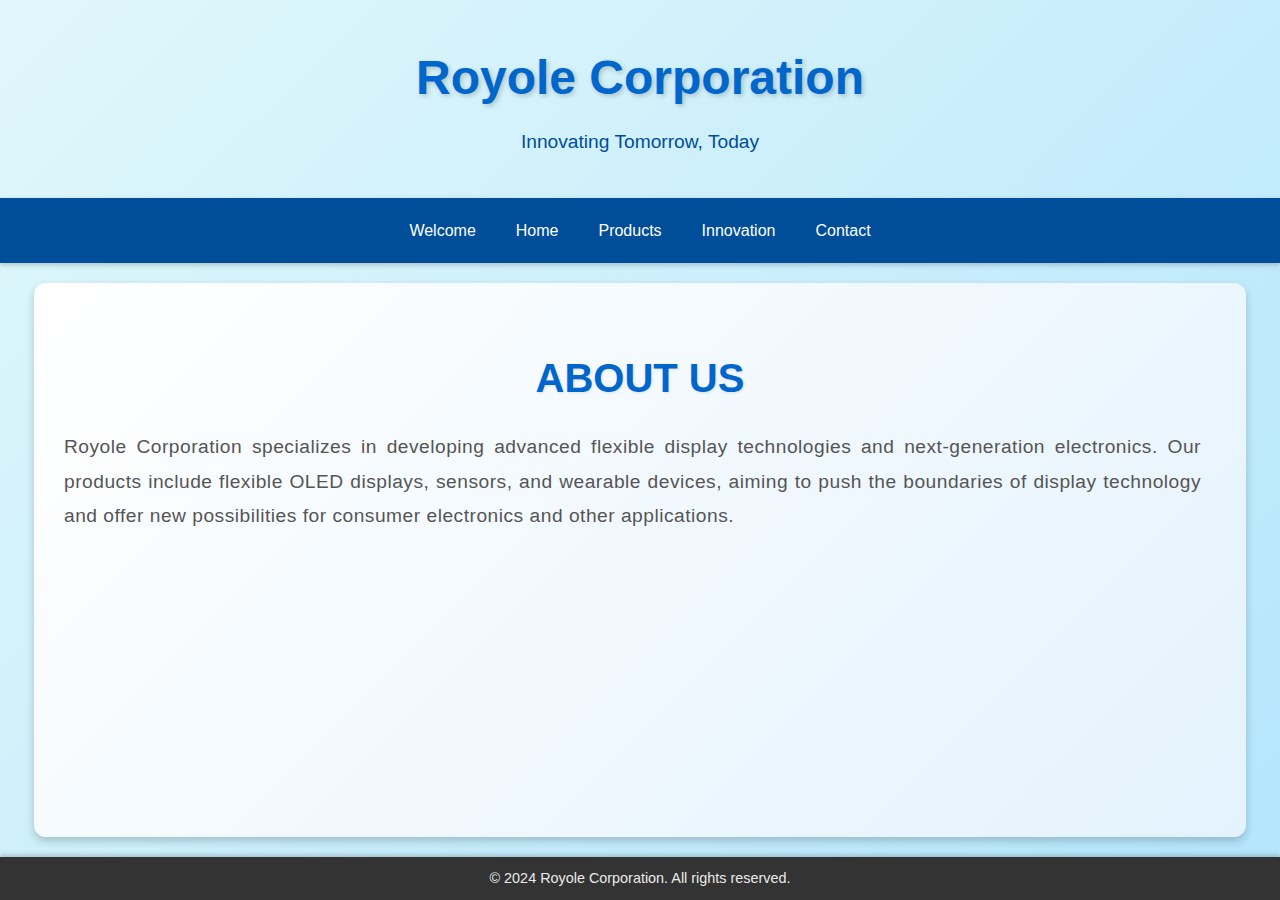
<file: Sujith Project/css/html/index.html>
<!DOCTYPE html>
<html lang="en">
<head>
  <meta charset="UTF-8">
  <meta name="viewport" content="width=device-width, initial-scale=1.0">
  <title>Royole Corporation</title>
  <link rel="stylesheet" href="index.css">
</head>
<body>
  <div class="header">
    <h1>Royole Corporation</h1>
    <p>Innovating Tomorrow, Today</p>
  </div>
  <nav class="nav">
    <a href="welcome.html">Welcome</a>
    <a href="index.html">Home</a>
    <a href="products.html">Products</a>
    <a href="innovation.html">Innovation</a>
    <a href="contact.html">Contact</a>
  </nav>
  <main class="container">
    <h2>About Us</h2>
    <p>
      Royole Corporation specializes in developing advanced flexible display technologies and next-generation electronics.
      Our products include flexible OLED displays, sensors, and wearable devices, aiming to push the boundaries of display
      technology and offer new possibilities for consumer electronics and other applications.
    </p>
  </main>
  <footer class="footer">
    <p>&copy; 2024 Royole Corporation. All rights reserved.</p>
  </footer>
</body>
</html>
</file>
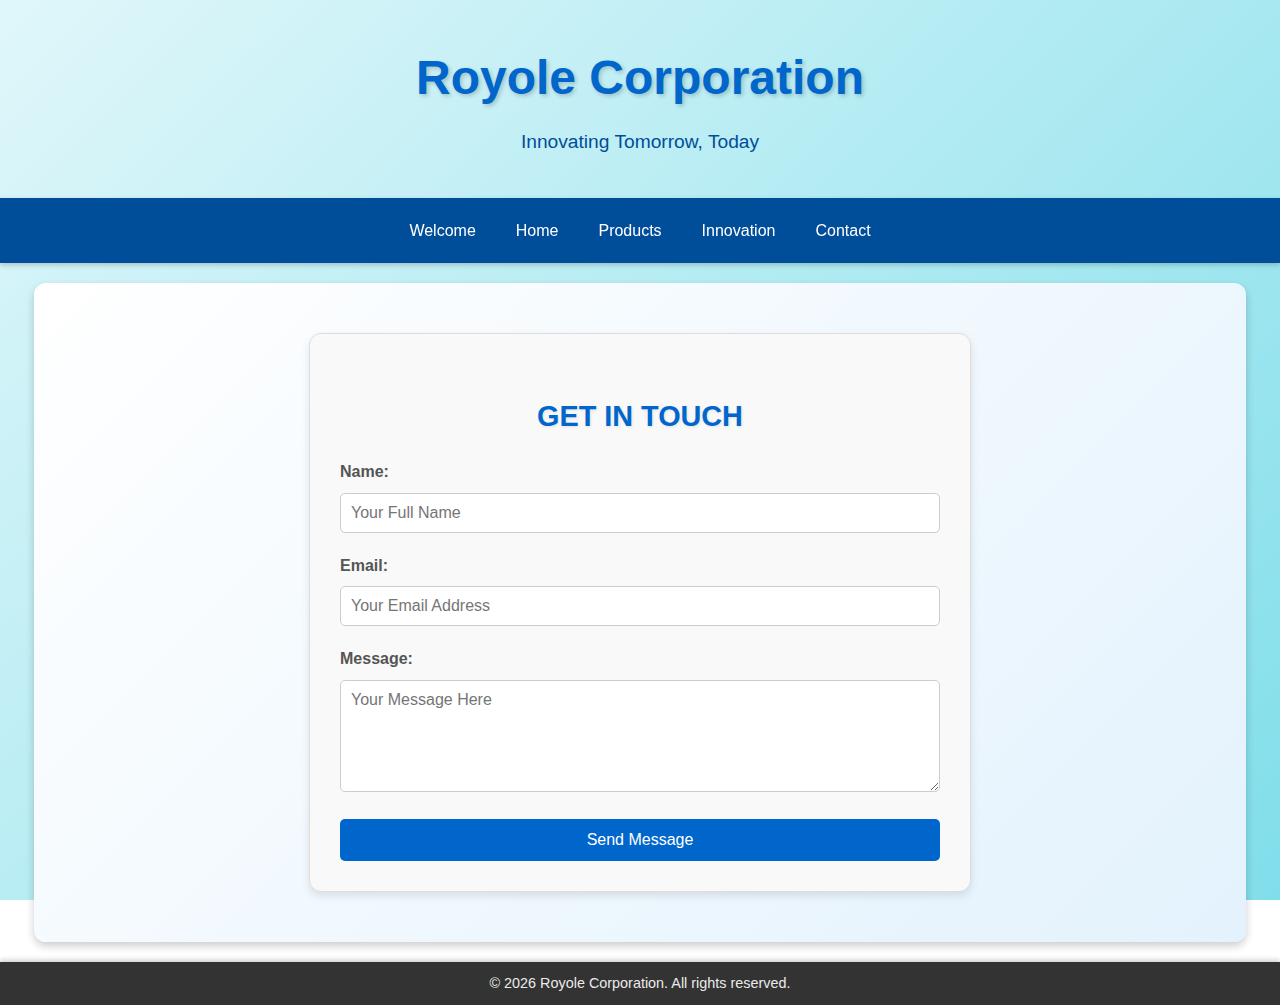
<file: Sujith Project/css/html/contact.html>
<!DOCTYPE html>
<html lang="en">
<head>
  <meta charset="UTF-8">
  <meta name="viewport" content="width=device-width, initial-scale=1.0">
  <title>Royole Corporation - Contact</title>
  <link rel="stylesheet" href="contact.css">
</head>
<body>
  <header class="header">
    <h1>Royole Corporation</h1>
    <p>Innovating Tomorrow, Today</p>
  </header>
  
  <nav class="nav">
    <a href="welcome.html">Welcome</a>
    <a href="index.html">Home</a>
    <a href="products.html">Products</a>
    <a href="innovation.html">Innovation</a>
    <a href="contact.html">Contact</a>
  </nav>
  
  <main class="container">
    
    
    <div class="contact-form">
      <h3>Get In Touch</h3>
      <form id="contactForm" onsubmit="return validateForm();">
        <label for="name">Name:</label>
        <input type="text" id="name" name="name" placeholder="Your Full Name">

        <label for="email">Email:</label>
        <input type="email" id="email" name="email" placeholder="Your Email Address">

        <label for="message">Message:</label>
        <textarea id="message" name="message" rows="5" placeholder="Your Message Here"></textarea>

        <button type="submit">Send Message</button>
      </form>
    </div>
  </main>
  
  <footer class="footer">
    <p>&copy; <span id="current-year"></span> Royole Corporation. All rights reserved.</p>
  </footer>
  
  <script src="script.js"></script>
</body>
</html>
</file>
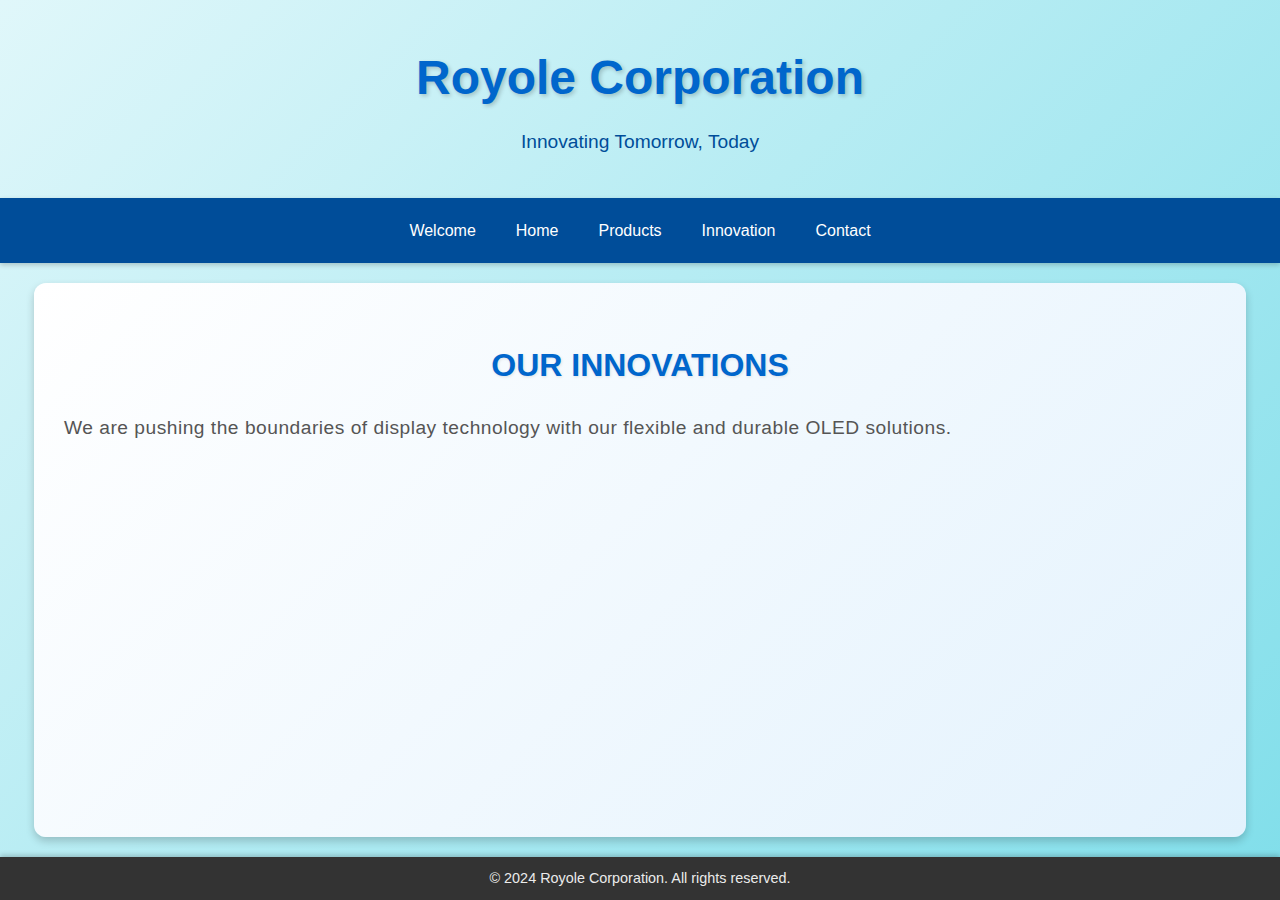
<file: Sujith Project/css/html/innovation.html>
<!DOCTYPE html>
<html lang="en">
<head>
  <meta charset="UTF-8">
  <meta name="viewport" content="width=device-width, initial-scale=1.0">
  <title>Royole Corporation - Innovation</title>
  <link rel="stylesheet" href="innovation.css">
</head>
<body>
  <header class="header">
    <h1>Royole Corporation</h1>
    <p>Innovating Tomorrow, Today</p> 
  </header>
  <nav class="nav">
    <a href="welcome.html">Welcome</a>
    <a href="index.html">Home</a>
    <a href="products.html">Products</a>
    <a href="innovation.html">Innovation</a>
    <a href="contact.html">Contact</a>
  </nav>
  <main class="container">
    <h2>Our Innovations</h2>
    <p>We are pushing the boundaries of display technology with our flexible and durable OLED solutions.</p>
  </main>
  <footer class="footer">
    <p>&copy; 2024 Royole Corporation. All rights reserved.</p>
  </footer>
</body>
</html>
</file>
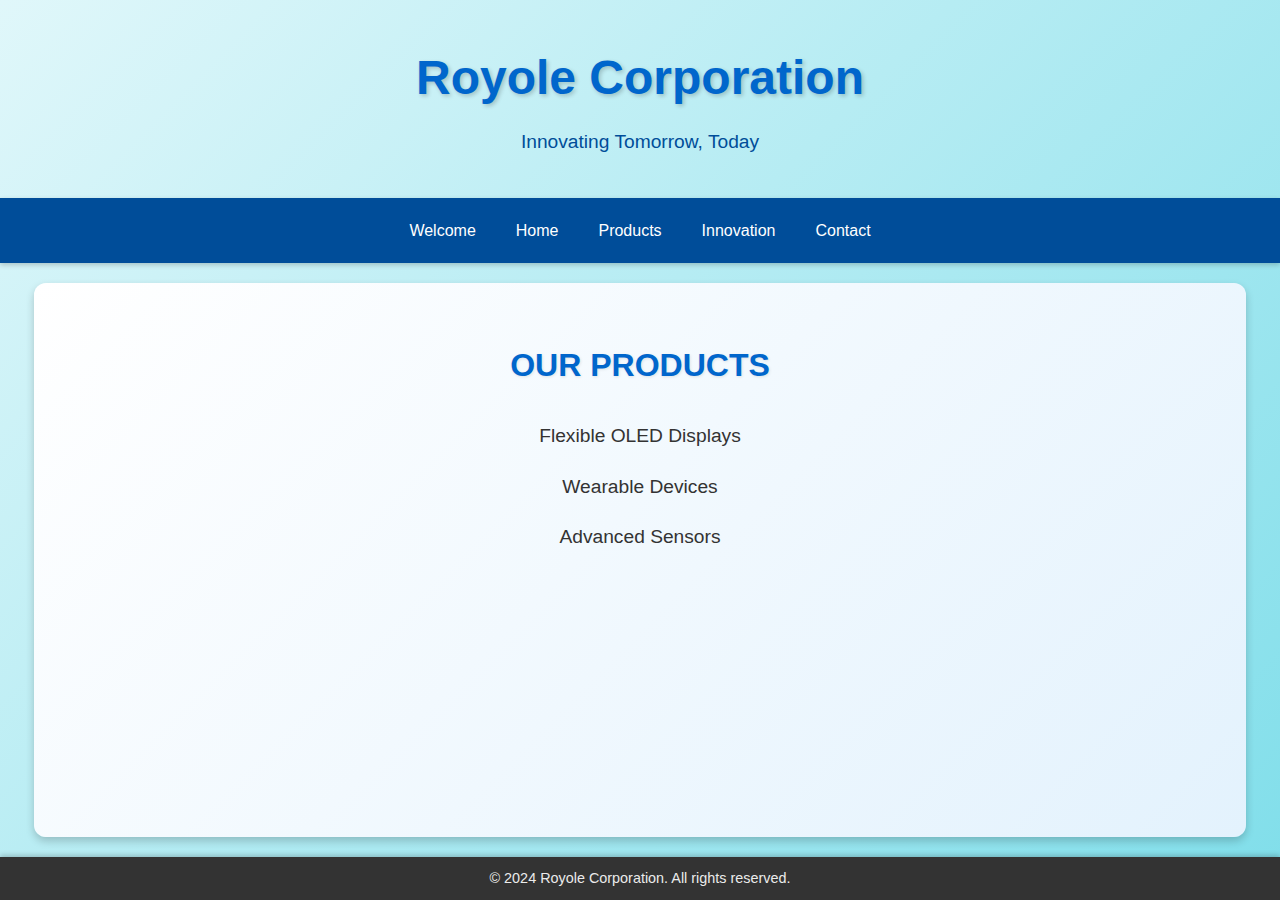
<file: Sujith Project/css/html/products.html>
<!DOCTYPE html>
<html lang="en">
<head>
  <meta charset="UTF-8">
  <meta name="viewport" content="width=device-width, initial-scale=1.0">
  <title>Royole Corporation - Products</title>
  <link rel="stylesheet" href="products.css">
</head>
<body>
  <header class="header">
    <h1>Royole Corporation</h1>
    <p>Innovating Tomorrow, Today</p>
  </header>
  <nav class="nav">
    <a href="welcome.html">Welcome</a>
    <a href="index.html">Home</a>
    <a href="products.html">Products</a>
    <a href="innovation.html">Innovation</a>
    <a href="contact.html">Contact</a>
  </nav>
  <main class="container">
    <h2>Our Products</h2>
    <ul>
      <li>Flexible OLED Displays</li>
      <li>Wearable Devices</li>
      <li>Advanced Sensors</li>
    </ul>
  </main>
  <footer class="footer">
    <p>&copy; 2024 Royole Corporation. All rights reserved.</p>
  </footer>
</body>
</html>
</file>
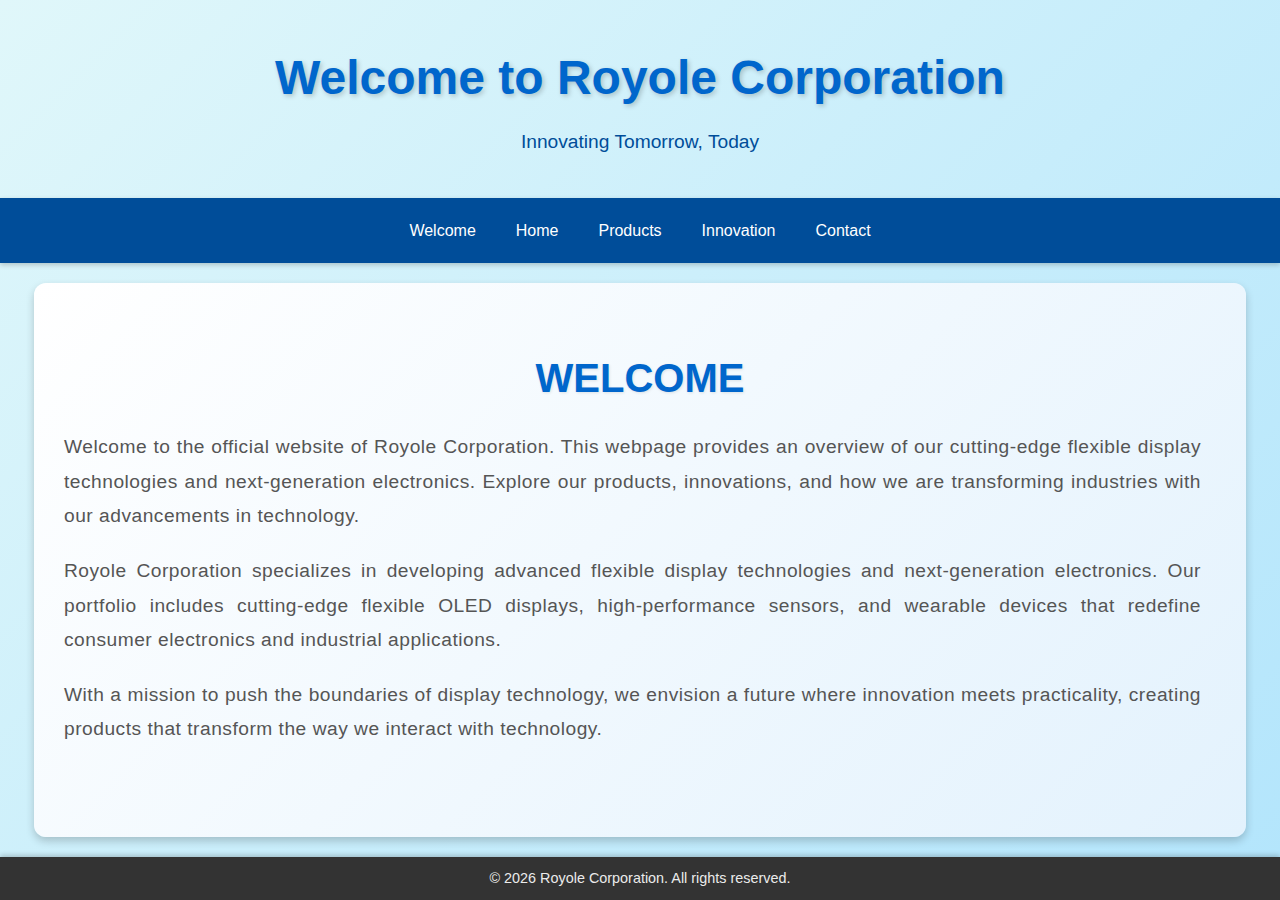
<file: Sujith Project/css/html/welcome.html>
<!DOCTYPE html>
<html lang="en">
<head>
  <meta charset="UTF-8">
  <meta name="viewport" content="width=device-width, initial-scale=1.0">
  <title>Welcome to Royole Corporation</title>
  <link rel="stylesheet" href="welcome.css">
</head>
<body>
  <!-- Header Section -->
  <header class="header">
    <h1>Welcome to Royole Corporation</h1>
    <p>Innovating Tomorrow, Today</p>
  </header>

  <!-- Navigation Bar -->
  <nav class="nav">
    <a href="welcome.html">Welcome</a>
    <a href="index.html">Home</a>
    <a href="products.html">Products</a>
    <a href="innovation.html">Innovation</a>
    <a href="contact.html">Contact</a>
  </nav>

  <!-- Main Content -->
  <main class="container">
    <h2>WELCOME</h2>

    <!-- Introduction Paragraph -->
    <p class="intro">
      Welcome to the official website of Royole Corporation. This webpage provides an overview of our cutting-edge 
      flexible display technologies and next-generation electronics. Explore our products, innovations, and how we are 
      transforming industries with our advancements in technology.
    </p>

    <p>
      Royole Corporation specializes in developing advanced flexible display technologies and next-generation electronics.
      Our portfolio includes cutting-edge flexible OLED displays, high-performance sensors, and wearable devices that 
      redefine consumer electronics and industrial applications. 
    </p>
    <p>
      With a mission to push the boundaries of display technology, we envision a future where innovation meets practicality,
      creating products that transform the way we interact with technology.
    </p>
  </main>

  <!-- Footer Section -->
  <footer class="footer">
    <p>&copy; <span id="current-year"></span> Royole Corporation. All rights reserved.</p>
  </footer>

  <!-- JavaScript -->
  <script>
    // Update the footer year dynamically
    document.addEventListener('DOMContentLoaded', () => {
      document.getElementById('current-year').textContent = new Date().getFullYear();
    });
  </script>
</body>
</html>
</file>
<file: Sujith Project/css/html/index.css>
/* General Body Styles */
body {
  margin: 0;
  font-family: 'Arial', sans-serif;
  line-height: 1.6;
  color: #333;
  background: linear-gradient(135deg, #e0f7fa, #b3e5fc); /* Subtle gradient for the background */
  background-attachment: fixed; /* Smooth scrolling effect */
  display: flex;
  flex-direction: column;
  min-height: 100vh;
  transition: background 0.5s ease-in-out; /* Background transition effect */
}

/* Header Section */
.header {
  text-align: center;
  color: #0066cc;
  margin-top: 20px;
  margin-bottom: 10px;
  padding: 20px 0;
  animation: fadeIn 1.5s ease-in; /* Fade-in effect for the header */
}

.header h1 {
  font-size: 3rem;
  margin: 0;
  font-weight: bold;
  text-shadow: 2px 2px 5px rgba(0, 0, 0, 0.2); /* Subtle text shadow for depth */
}

.header p {
  font-size: 1.2rem;
  margin: 10px 0;
  font-weight: 300;
  color: #004d99;
}

/* Navigation Bar */
.nav {
  background-color: #004d99;
  display: flex;
  justify-content: center;
  padding: 10px 0;
  margin: 0;
  position: sticky;
  top: 0;
  z-index: 1000;
  box-shadow: 0px 2px 5px rgba(0, 0, 0, 0.2);
}

.nav a {
  color: #fff;
  text-decoration: none;
  padding: 10px 20px;
  font-size: 1rem;
  transition: background-color 0.3s ease, transform 0.3s ease; /* Smooth transition for hover effects */
}

.nav a:hover {
  background-color: #003366;
  border-radius: 4px;
  transform: scale(1.1); /* Slight zoom effect on hover */
}

/* Main Content */
.container {
  flex: 1;
  width: 90%;
  max-width: 1200px;
  margin: 20px auto;
  padding: 30px;
  background: linear-gradient(135deg, #ffffff, #e3f2fd); /* Light gradient background */
  border-radius: 12px;
  box-shadow: 0px 4px 8px rgba(0, 0, 0, 0.2); /* Subtle shadow for depth */
  animation: slideIn 1.5s ease-in; /* Smooth slide-in effect */
}

/* About Us Section */
.container h2 {
  color: #0066cc;
  font-size: 2.5rem;
  text-align: center;
  margin-bottom: 20px;
  text-transform: uppercase;
  font-weight: bold;
  text-shadow: 1px 1px 3px rgba(0, 0, 0, 0.1);
}

.container p {
  font-size: 1.2rem;
  color: #555;
  line-height: 1.8;
  text-align: justify;
  margin-bottom: 20px;
  padding-right: 15px;
  letter-spacing: 0.5px; /* Slight spacing for better readability */
  transition: color 0.3s ease, transform 0.3s ease; /* Transition effects for hover interactions */
}

.container p:hover {
  color: #0066cc; /* Highlight color on hover */
  transform: translateY(-5px); /* Lifting effect on hover */
}

.container p span {
  color: #fbc02d; /* Accent color for keywords */
  font-weight: bold;
  text-transform: uppercase; /* Emphasize span text */
  font-size: 1.3rem; /* Increase font size for impact */
}

/* Footer Section */
.footer {
  background-color: #333;
  color: #fff;
  text-align: center;
  padding: 10px 0;
  font-size: 0.9rem;
  position: relative;
  bottom: 0;
  width: 100%;
  box-shadow: 0px -2px 5px rgba(0, 0, 0, 0.2);
  transition: background-color 0.5s ease-in-out; /* Smooth hover transition */
}

.footer p {
  margin: 0;
  opacity: 0.9;
}

/* Animations */
@keyframes fadeIn {
  from {
    opacity: 0;
  }
  to {
    opacity: 1;
  }
}

@keyframes slideIn {
  from {
    transform: translateY(30px);
    opacity: 0;
  }
  to {
    transform: translateY(0);
    opacity: 1;
  }
}
</file>
<file: Sujith Project/css/html/contact.css>
/* General Body Styles */
body {
  margin: 0;
  font-family: 'Arial', sans-serif;
  line-height: 1.6;
  color: #333;
  background: linear-gradient(135deg, #e0f7fa, #80deea); /* Vibrant gradient background */
  background-attachment: fixed; /* Smooth fixed background */
  display: flex;
  flex-direction: column;
  min-height: 100vh;
  transition: background 0.5s ease-in-out; /* Transition for background changes */
}

/* Header Section */
.header {
  text-align: center;
  color: #0066cc;
  margin-top: 20px;
  margin-bottom: 10px;
  padding: 20px 0;
  animation: fadeIn 1.5s ease-in; /* Smooth fade-in animation */
}

.header h1 {
  font-size: 3rem;
  margin: 0;
  font-weight: bold;
  text-shadow: 2px 2px 4px rgba(0, 0, 0, 0.2); /* Subtle text shadow */
}

.header p {
  font-size: 1.2rem;
  margin: 10px 0;
  font-weight: 300;
  color: #004d99;
}

/* Navigation Bar */
.nav {
  background-color: #004d99;
  display: flex;
  justify-content: center;
  padding: 10px 0;
  margin: 0;
  position: sticky;
  top: 0;
  z-index: 1000;
  box-shadow: 0px 2px 5px rgba(0, 0, 0, 0.2);
}

.nav a {
  color: #fff;
  text-decoration: none;
  padding: 10px 20px;
  font-size: 1rem;
  transition: background-color 0.3s ease, transform 0.3s ease;
}

.nav a:hover {
  background-color: #003366;
  border-radius: 4px;
  transform: scale(1.1); /* Slight scaling effect */
}

/* Main Content */
.container {
  flex: 1;
  width: 90%;
  max-width: 1200px;
  margin: 20px auto;
  padding: 30px;
  background: linear-gradient(135deg, #ffffff, #e3f2fd); /* Subtle gradient background */
  border-radius: 12px;
  box-shadow: 0px 4px 8px rgba(0, 0, 0, 0.2);
  animation: fadeInUp 1.5s ease; /* Smooth slide-in animation */
}

/* Contact Form Styling */
.contact-form {
  max-width: 600px;
  margin: 20px auto;
  padding: 30px;
  background: #f9f9f9;
  border-radius: 12px;
  box-shadow: 0px 4px 8px rgba(0, 0, 0, 0.1);
  border: 1px solid #ddd;
}

/* Center the heading inside the form */
.contact-form h3 {
  color: #0066cc;
  font-size: 1.8rem;
  margin-bottom: 20px;
  text-align: center;
  text-transform: uppercase;
  font-weight: bold;
  text-shadow: 1px 1px 3px rgba(0, 0, 0, 0.1);
}

/* Form Label and Input Styling */
.contact-form label {
  display: block;
  font-size: 1rem;
  color: #555;
  margin-bottom: 8px;
  font-weight: bold;
}

.contact-form input,
.contact-form textarea {
  width: 100%;
  padding: 10px;
  margin-bottom: 20px;
  border: 1px solid #ccc;
  border-radius: 5px;
  font-size: 1rem;
  font-family: 'Arial', sans-serif;
  box-sizing: border-box;
}

.contact-form input:focus,
.contact-form textarea:focus {
  outline: none;
  border-color: #0066cc;
  box-shadow: 0px 0px 6px rgba(0, 102, 204, 0.3);
}

.contact-form button {
  display: block;
  width: 100%;
  padding: 12px;
  background-color: #0066cc;
  color: #fff;
  font-size: 1rem;
  border: none;
  border-radius: 5px;
  cursor: pointer;
  transition: background-color 0.3s ease, transform 0.2s;
}

.contact-form button:hover {
  background-color: #004d99;
  transform: scale(1.02);
}

/* Footer Section */
.footer {
  background-color: #333;
  color: #fff;
  text-align: center;
  padding: 10px 0;
  font-size: 0.9rem;
  position: relative;
  bottom: 0;
  width: 100%;
  box-shadow: 0px -2px 5px rgba(0, 0, 0, 0.2);
  transition: background-color 0.5s ease-in-out; /* Smooth transition for hover effect */
}

.footer p {
  margin: 0;
  opacity: 0.9;
}

/* Animations */
@keyframes fadeIn {
  from {
    opacity: 0;
  }
  to {
    opacity: 1;
  }
}

@keyframes fadeInUp {
  from {
    opacity: 0;
    transform: translateY(30px);
  }
  to {
    opacity: 1;
    transform: translateY(0);
  }
}

/* Responsive Design */
@media (max-width: 768px) {
  .contact-form {
    padding: 20px;
  }

  .contact-form h3 {
    font-size: 1.5rem;/* Contact Form Styling */
.contact-form {
  max-width: 600px;
  margin: 20px auto;
  padding: 30px;
  background: #f9f9f9;
  border-radius: 12px;
  box-shadow: 0px 4px 8px rgba(0, 0, 0, 0.1);
  border: 1px solid #ddd;
  display: flex;
  flex-direction: column;
  justify-content: center; /* Center content vertically */
  align-items: center; /* Center content horizontally */
}

/* Center the heading inside the form */
.contact-form h3 {
  color: #0066cc;
  font-size: 1.8rem;
  margin-bottom: 20px;
  text-align: center;
  text-transform: uppercase;
  font-weight: bold;
  text-shadow: 1px 1px 3px rgba(0, 0, 0, 0.1);
  margin-top: 0; /* Remove any top margin */
}

  }

  .contact-form label,
  .contact-form input,
  .contact-form textarea {
    font-size: 0.9rem;
  }
}
</file>
<file: Sujith Project/css/html/innovation.css>
/* General Body Styles */
body {
  margin: 0;
  font-family: 'Arial', sans-serif;
  line-height: 1.6;
  color: #333;
  background: linear-gradient(135deg, #e0f7fa, #80deea); /* Vibrant gradient background */
  background-attachment: fixed; /* Smooth fixed background */
  display: flex;
  flex-direction: column;
  min-height: 100vh;
  transition: background 0.5s ease-in-out; /* Transition for background changes */
}

/* Header Section */
.header {
  text-align: center;
  color: #0066cc;
  margin-top: 20px;
  margin-bottom: 10px;
  padding: 20px 0;
  animation: fadeIn 1.5s ease-in; /* Smooth fade-in animation */
}

.header h1 {
  font-size: 3rem;
  margin: 0;
  font-weight: bold;
  text-shadow: 2px 2px 4px rgba(0, 0, 0, 0.2); /* Subtle text shadow */
}

.header p {
  font-size: 1.2rem;
  margin: 10px 0;
  font-weight: 300;
  color: #004d99;
}

/* Navigation Bar */
.nav {
  background-color: #004d99;
  display: flex;
  justify-content: center;
  padding: 10px 0;
  margin: 0;
  position: sticky;
  top: 0;
  z-index: 1000;
  box-shadow: 0px 2px 5px rgba(0, 0, 0, 0.2);
}

.nav a {
  color: #fff;
  text-decoration: none;
  padding: 10px 20px;
  font-size: 1rem;
  transition: background-color 0.3s ease, transform 0.3s ease;
}

.nav a:hover {
  background-color: #003366;
  border-radius: 4px;
  transform: scale(1.1); /* Slight scaling effect */
}

/* Main Content */
.container {
  flex: 1;
  width: 90%;
  max-width: 1200px;
  margin: 20px auto;
  padding: 30px;
  background: linear-gradient(135deg, #ffffff, #e3f2fd); /* Subtle gradient background */
  border-radius: 12px;
  box-shadow: 0px 4px 8px rgba(0, 0, 0, 0.2);
  animation: fadeInUp 1.5s ease; /* Smooth slide-in animation */
}

/* Innovation Section */
.container h2 {
  color: #0066cc;
  font-size: 2rem;
  text-align: center;
  margin-bottom: 20px;
  text-transform: uppercase;
  font-weight: bold;
  text-shadow: 1px 1px 3px rgba(0, 0, 0, 0.1);
}

.container p {
  font-size: 1.2rem;
  color: #555;
  line-height: 1.8;
  text-align: justify;
  padding-right: 15px;
  letter-spacing: 0.5px; /* Subtle spacing for better readability */
  transition: color 0.3s ease, transform 0.3s ease; /* Smooth transitions */
}

.container p:hover {
  color: #0066cc; /* Highlight color */
  transform: translateY(-5px); /* Subtle lift effect */
}

/* Footer Section */
.footer {
  background-color: #333;
  color: #fff;
  text-align: center;
  padding: 10px 0;
  font-size: 0.9rem;
  position: relative;
  bottom: 0;
  width: 100%;
  box-shadow: 0px -2px 5px rgba(0, 0, 0, 0.2);
  transition: background-color 0.5s ease-in-out; /* Smooth transition for hover effect */
}

.footer p {
  margin: 0;
  opacity: 0.9;
}

/* Animations */
@keyframes fadeIn {
  from {
    opacity: 0;
  }
  to {
    opacity: 1;
  }
}

@keyframes fadeInUp {
  from {
    opacity: 0;
    transform: translateY(30px);
  }
  to {
    opacity: 1;
    transform: translateY(0);
  }
}
</file>
<file: Sujith Project/css/html/products.css>
/* General Body Styles */
body {
  margin: 0;
  font-family: 'Arial', sans-serif;
  line-height: 1.6;
  color: #333;
  background: linear-gradient(135deg, #e0f7fa, #80deea); /* Vibrant gradient background */
  background-attachment: fixed; /* Smooth fixed background */
  display: flex;
  flex-direction: column;
  min-height: 100vh;
  transition: background 0.5s ease-in-out; /* Transition for background changes */
}

/* Header Section */
.header {
  text-align: center;
  color: #0066cc;
  margin-top: 20px;
  margin-bottom: 10px;
  padding: 20px 0;
  animation: fadeIn 1.5s ease-in; /* Smooth fade-in animation */
}

.header h1 {
  font-size: 3rem;
  margin: 0;
  font-weight: bold;
  text-shadow: 2px 2px 4px rgba(0, 0, 0, 0.2); /* Subtle text shadow */
}

.header p {
  font-size: 1.2rem;
  margin: 10px 0;
  font-weight: 300;
  color: #004d99;
}

/* Navigation Bar */
.nav {
  background-color: #004d99;
  display: flex;
  justify-content: center;
  padding: 10px 0;
  margin: 0;
  position: sticky;
  top: 0;
  z-index: 1000;
  box-shadow: 0px 2px 5px rgba(0, 0, 0, 0.2);
}

.nav a {
  color: #fff;
  text-decoration: none;
  padding: 10px 20px;
  font-size: 1rem;
  transition: background-color 0.3s ease, transform 0.3s ease;
}

.nav a:hover {
  background-color: #003366;
  border-radius: 4px;
  transform: scale(1.1); /* Slight scaling effect */
}

/* Main Content */
.container {
  flex: 1;
  width: 90%;
  max-width: 1200px;
  margin: 20px auto;
  padding: 30px;
  background: linear-gradient(135deg, #ffffff, #e3f2fd); /* Subtle gradient background */
  border-radius: 12px;
  box-shadow: 0px 4px 8px rgba(0, 0, 0, 0.2);
  animation: fadeInUp 1.5s ease; /* Smooth slide-in animation */
}

/* Centered List Styles */
.container ul {
  list-style: none;  /* Remove default bullets */
  padding: 0;
  display: flex;
  flex-direction: column;
  align-items: center;  /* Center horizontally */
  justify-content: center;  /* Center vertically */
  height: 100%;  /* Full height for vertical centering */
  margin: 0;
}

.container li {
  font-size: 1.2rem;
  color: #333;
  margin: 10px 0;
  text-align: center;  /* Align text centrally */
  transition: transform 0.3s ease, color 0.3s ease;
}

.container li:hover {
  color: #0066cc;  /* Highlight color on hover */
  transform: scale(1.05);  /* Slight zoom effect */
}

/* Innovation Section */
.container h2 {
  color: #0066cc;
  font-size: 2rem;
  text-align: center;
  margin-bottom: 20px;
  text-transform: uppercase;
  font-weight: bold;
  text-shadow: 1px 1px 3px rgba(0, 0, 0, 0.1);
}

.container p {
  font-size: 1.2rem;
  color: #555;
  line-height: 1.8;
  text-align: justify;
  padding-right: 15px;
  letter-spacing: 0.5px; /* Subtle spacing for better readability */
  transition: color 0.3s ease, transform 0.3s ease; /* Smooth transitions */
}

.container p:hover {
  color: #0066cc; /* Highlight color */
  transform: translateY(-5px); /* Subtle lift effect */
}

/* Footer Section */
.footer {
  background-color: #333;
  color: #fff;
  text-align: center;
  padding: 10px 0;
  font-size: 0.9rem;
  position: relative;
  bottom: 0;
  width: 100%;
  box-shadow: 0px -2px 5px rgba(0, 0, 0, 0.2);
  transition: background-color 0.5s ease-in-out; /* Smooth transition for hover effect */
}

.footer p {
  margin: 0;
  opacity: 0.9;
}

/* Animations */
@keyframes fadeIn {
  from {
    opacity: 0;
  }
  to {
    opacity: 1;
  }
}

@keyframes fadeInUp {
  from {
    opacity: 0;
    transform: translateY(30px);
  }
  to {
    opacity: 1;
    transform: translateY(0);
  }
}
</file>
<file: Sujith Project/css/html/welcome.css>
/* General Body Styles */
body {
  margin: 0;
  font-family: 'Arial', sans-serif;
  line-height: 1.6;
  color: #333;
  background: linear-gradient(135deg, #e0f7fa, #b3e5fc); /* Subtle gradient for the background */
  background-attachment: fixed; /* Smooth scrolling effect */
  display: flex;
  flex-direction: column;
  min-height: 100vh;
  transition: background 0.5s ease-in-out; /* Background transition effect */
}

/* Header Section */
.header {
  text-align: center;
  color: #0066cc;
  margin-top: 20px;
  margin-bottom: 10px;
  padding: 20px 0;
  animation: fadeIn 1.5s ease-in; /* Fade-in effect for the header */
}

.header h1 {
  font-size: 3rem;
  margin: 0;
  font-weight: bold;
  text-shadow: 2px 2px 5px rgba(0, 0, 0, 0.2); /* Subtle text shadow for depth */
}

.header p {
  font-size: 1.2rem;
  margin: 10px 0;
  font-weight: 300;
  color: #004d99;
}

/* Navigation Bar */
.nav {
  background-color: #004d99;
  display: flex;
  justify-content: center;
  padding: 10px 0;
  margin: 0;
  position: sticky;
  top: 0;
  z-index: 1000;
  box-shadow: 0px 2px 5px rgba(0, 0, 0, 0.2);
}

.nav a {
  color: #fff;
  text-decoration: none;
  padding: 10px 20px;
  font-size: 1rem;
  transition: background-color 0.3s ease, transform 0.3s ease; /* Smooth transition for hover effects */
}

.nav a:hover {
  background-color: #003366;
  border-radius: 4px;
  transform: scale(1.1); /* Slight zoom effect on hover */
}

/* Main Content */
.container {
  flex: 1;
  width: 90%;
  max-width: 1200px;
  margin: 20px auto;
  padding: 30px;
  background: linear-gradient(135deg, #ffffff, #e3f2fd); /* Light gradient background */
  border-radius: 12px;
  box-shadow: 0px 4px 8px rgba(0, 0, 0, 0.2); /* Subtle shadow for depth */
  animation: slideIn 1.5s ease-in; /* Smooth slide-in effect */
}

/* About Us Section */
.container h2 {
  color: #0066cc;
  font-size: 2.5rem;
  text-align: center;
  margin-bottom: 20px;
  text-transform: uppercase;
  font-weight: bold;
  text-shadow: 1px 1px 3px rgba(0, 0, 0, 0.1);
}

.container p {
  font-size: 1.2rem;
  color: #555;
  line-height: 1.8;
  text-align: justify;
  margin-bottom: 20px;
  padding-right: 15px;
  letter-spacing: 0.5px; /* Slight spacing for better readability */
  transition: color 0.3s ease, transform 0.3s ease; /* Transition effects for hover interactions */
}

.container p:hover {
  color: #0066cc; /* Highlight color on hover */
  transform: translateY(-5px); /* Lifting effect on hover */
}

.container p span {
  color: #fbc02d; /* Accent color for keywords */
  font-weight: bold;
  text-transform: uppercase; /* Emphasize span text */
  font-size: 1.3rem; /* Increase font size for impact */
}

/* Footer Section */
.footer {
  background-color: #333;
  color: #fff;
  text-align: center;
  padding: 10px 0;
  font-size: 0.9rem;
  position: relative;
  bottom: 0;
  width: 100%;
  box-shadow: 0px -2px 5px rgba(0, 0, 0, 0.2);
  transition: background-color 0.5s ease-in-out; /* Smooth hover transition */
}

.footer p {
  margin: 0;
  opacity: 0.9;
}

/* Animations */
@keyframes fadeIn {
  from {
    opacity: 0;
  }
  to {
    opacity: 1;
  }
}

@keyframes slideIn {
  from {
    transform: translateY(30px);
    opacity: 0;
  }
  to {
    transform: translateY(0);
    opacity: 1;
  }
}
</file>
